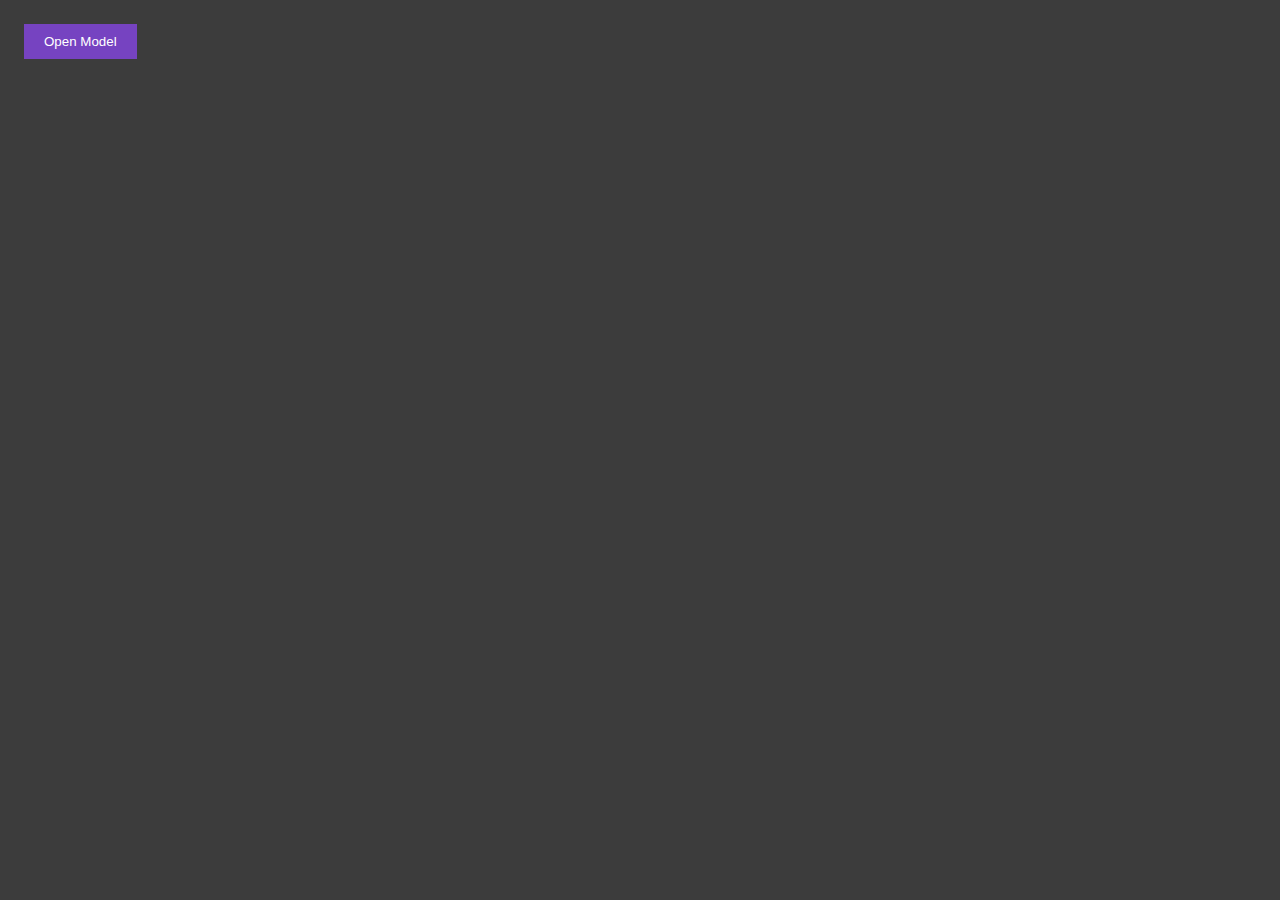
<file: index.html>
<!DOCTYPE html>
<html lang="en">
  <head>
    <meta charset="UTF-8" />
    <meta name="viewport" content="width=device-width, initial-scale=1.0" />
    <title>Document</title>
    <link rel="stylesheet" href="style.css" />
    <!-- <script src="https://cdn.tailwindcss.com"></script> -->
    <style>
      .abc {
        background-color: #3f76e5;
        color: white;
      }
      .pqr {
        background-color: #7643c1;
        color: white;
      }

      .btn {
        padding: 10px 20px;
        border: none;
        background-color: #7643c1;
        color: white;
        cursor: pointer;
        margin: 1rem;
      }

      .container {
        height: 200px;
        width: 200px;
        margin: 3rem;
        border-radius: 0.4rem;
        background-color: #aab6cf;
        transition: all 0.5s linear;
        cursor: pointer;
      }

      #content {
        display: block;
      }

      .formContianer form {
        display: flex;
        justify-content: center;
        align-items: center;
        flex-direction: column;
      }

      form input {
        padding: 0.8rem;
        margin-bottom: 2rem;
      }

      /* .card{
    height: 200px;
    width: 200px;
    background-color: #3f76e5;
    margin: 1rem;
    cursor: pointer;
    transition: all 0.5s linear;
} */

      button {
        padding: 10px 20px;
        border: none;
        background-color: #7643c1;
        color: white;
        cursor: pointer;
        margin: 1rem;
      }
    </style>
  </head>

  <body class="darkMode">
    <!-- Dom questions  -->
    <!--    Q.2 
    <ul class="menu">
    <li>Mango</li>
    <li>Orange</li>
    <li>Apple</li>
</ul> -->

    <!-- Q.3 -->
    <!-- <h1>HITESH SIR</h1>
<h1>abc</h1>
<h1>jnngkjng</h1> -->

    <!-- Q.4 -->
    <!-- <div class="card"></div> -->

    <!-- Q.5 -->
    <!-- <button>Click me</button>
     <button>Click me</button>
     <button>Click me</button>
     <button>Click me</button>
     <button>Click me</button> -->

    <!-- Q.6 -->
    <!-- <p class="description">I am initial</p> -->

    <!-- Q.7 -->
    <!-- <p id="para">I am initial</p> -->

    <!-- Q.8 -->
    <!-- <button id="btn">Click me</button> -->

    <!-- Q.9 -->
    <!-- <p>The final price is <span class="price">₹800</span></p> -->

    <!-- Q.10 -->
    <!-- <h2>I am initial</h2>
<h2>I am initial</h2>
<h2>I am initial</h2>
<h2>I am initial</h2>
<h2>I am initial</h2>
<h2>I am initial</h2> -->

    <!-- Q.11 -->
    <!-- <div id="content">
    <p>I am initial</p>
 </div> -->

    <!-- Q.12 -->
    <!-- <div id="container"> -->

    <!-- Q.13 -->
    <!-- <p class="info">
        This is the inital text.
     </p> -->

    <!-- Q.14 -->
    <!-- <div id="main"></div> -->

    <!-- Q.15  -->
    <!-- <div id="container"></div> -->

    <!-- Q.16 -->
    <!-- <div class="box"></div> -->

    <!-- Q.17 -->
    <!-- <p id="para">Hello Duniya!</p> -->

    <!-- Q.18 -->
    <!-- <h1>Hello 😁</h1>
     <h1>Hello 😁</h1>
     <h1>Hello 😁</h1>
     <h1>Hello 😁</h1> -->

    <!-- Q.19 -->
    <!-- <p class="para">Hi, I am here !</p> -->

    <!-- Q.20 -->
    <!-- <p class="ele">I am toggleing.</p>
       <button>Toogle</button> -->

    <!-- Q.21 -->
    <!-- <button id="btn">Click me </button> -->

    <!-- Q.22 -->
    <!-- <div class="hoverable" style="height: 200px; width: 200px; background-color: magenta; border-radius: 0.5rem; margin: 2rem;"></div> -->

    <!-- Q.23 -->
    <!-- <form id="singup">
        <input type="email">
        <input type="text" 
        placeholder="Enter your password">

        <button >submit</button>
       </form> -->

    <!-- Q.24 -->
    <!-- check txt  -->

    <!-- Q.25 -->
    <!-- <span>Change all buttons backgroundColor</span>
       <button id="change">Click me !</button>


       <div class="container" style="display: flex; flex-wrap: wrap; flex-direction: column; width: 350px;">
        <button>Change</button>
        <button>Change</button>
        <button>Change</button>
        <button>Change</button>
       </div> -->

    <!-- Q.26 -->
    <!-- <p>I will be have highlight class</p> -->
    <!-- <p>I will be have highlight class</p> -->
    <!-- <p>I will be have highlight class</p> -->
    <!-- <p>I will be have highlight class</p> -->
    <!-- <p>I will be have highlight class</p> -->

    <!-- Q.27 -->
    <!-- <button>Click me</button>
     <p>Hi there ! I am having <i>toggling</i> with active class.</p> -->

    <!-- Q.28 -->
    <!-- <div class="hidden container" id="popup"></div> -->

    <!-- Q.29 -->
    <!-- <ul>
        <li>orange</li>
        <li>apple</li>
        <li>lichi</li>
     </ul> -->

    <!-- Q.30  -->
    <!-- <button id="submit" class="disable">Submit</button> -->

    <!-- Q.31 -->
    <!-- <div class="hero" style="height: 200px; width: 200px; background-color: magenta; margin: 4rem;
       border-radius: 0.5rem;"></div> -->

    <!-- Q.32 -->
    <!-- <div class="hero" style="height: 200px; width: 200px; background-color: magenta; margin: 4rem;
       border-radius: 0.5rem;"></div> -->

    <!-- Q.33 -->
    <!-- <ol class="orderLists">
    <li>apple</li>
    <li>banana</li>
    <li>orange</li>
    <li>mango</li>
    <li>grapes</li>
   </ol> -->

    <!-- Q.34  -->
    <!-- <h1>
      I am first h1. I have the <strong><i>header-main</i></strong
      > id
    </h1>
    <h1>I am first h2</h1>
    <h1>I am first h3</h1>
    <h1>I am first h4</h1> -->

    <!-- Q.35 -->
    <!-- <div class="removable" id="random" style="height: 200px; width: 200px; background-color: magenta; margin: 4rem; border-radius: 0.4rem;"></div> -->

    <!-- Q.36 -->
    <!-- <img
      src=""
      alt=""
      style="
        height: 150px;
        width: 150px;
        border-radius: 0.4rem;
        object-fit: cover;
      "
    /> -->

    <!-- Q.37 -->
    <!-- <button class="enable-button" disabled="true">Explore</button> -->

    <!-- Q.38 -->
    <!-- <div class="profile" ></div> -->

    <!-- Q.39 -->
    <!-- <a href="https://www.google.com" style="color: white;" >Go Search</a> -->

    <!-- Q.40 -->
    <!-- <form id="registration">
      <input type="email" placeholder="Enter your email" required />
      <input type="password" placeholder="Enter your password" required />
    </form> -->

    <!-- Q.41 -->
    <!-- <p>Toggle class <i>active</i></p>
     <button class="toggle">Toggle</button>
    <div class="container" style="width: 250px">
      <button>Change</button>
      <button>Change</button>
      <button>Change</button>
      <button>Change</button>
      <button>Change</button>
      <button>Change</button>
    </div> -->

    <!-- Q.42 -->
    <!-- <div class="container" id="container"></div> -->

    <!-- Q.43 -->
    <!-- <ul class="unorderlist">
      <li>Mango</li>
      <li>Banana</li>
      <li>Orange</li>
      <li>Licchi</li>
    </ul> -->

    <!-- Q.44  -->
    <!-- <div class="container"></div> -->

    <!-- Q.45  -->
    <!-- <img src="./image.jpg" style="height: 200px; width: 250px; border-radius: 0.4rem;" alt="image.jpg"> -->

    <!-- Q.46 -->
    <!-- <ul>
      <li>Code</li>
     </ul> -->

    <!-- Q.47 -->
    <!-- <label for="email">Email</label>
<input type="text" placeholder="Enter email"> -->

    <!-- Q.48 -->
     <button>Open Model</button>

    <!-- Q. 49 -->
    <!-- <button>Dark</button> -->

    <!-- Q.50 -->
    <!-- <label for="selection">Select Payment Method</label>
    <select id="selection">
      <option value="creditCard">Credit Card</option>
      <option value="debitCard">Debit Card</option>
      <option value="netBanking">Net Banking</option>
    </select> -->
  </body>
  <script src="index.js"></script>
</html>
</file>
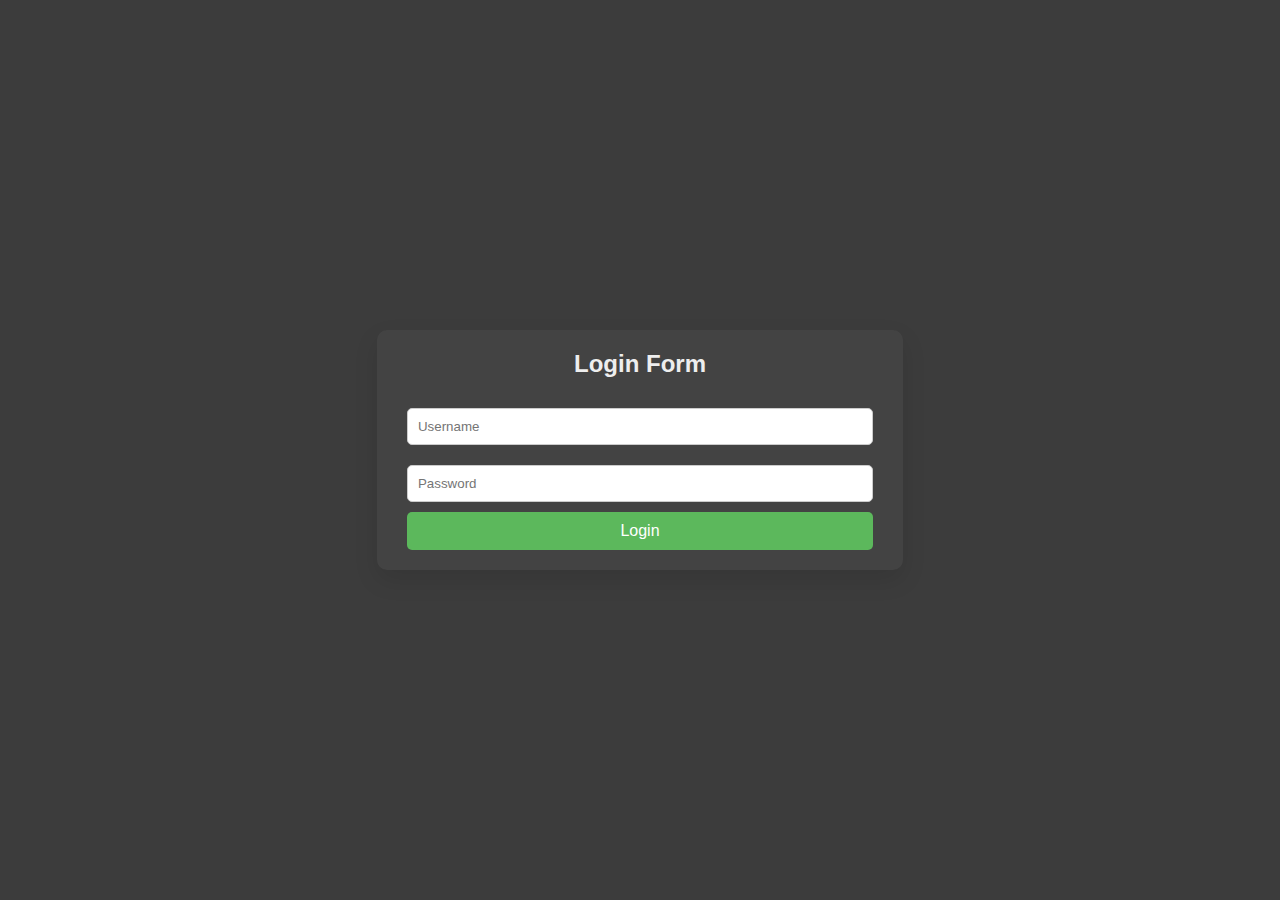
<file: Dom3/index.html>
<!DOCTYPE html>
<html lang="en">
  <head>
    <meta charset="UTF-8" />
    <meta name="viewport" content="width=device-width, initial-scale=1.0" />
    <title>Document</title>
    <link rel="stylesheet" href="style.css" />
  </head>
  <body>
    <div class="wrapper">
      <h2>Login Form</h2>
      <form id="loginForm">
        <input type="text" id="username" placeholder="Username" required />
        <input type="password" id="password" placeholder="Password" required />
        <button type="submit">Login</button>
      </form>
    </div>

    <script src="script.js"></script>
  </body>
</html>
</file>
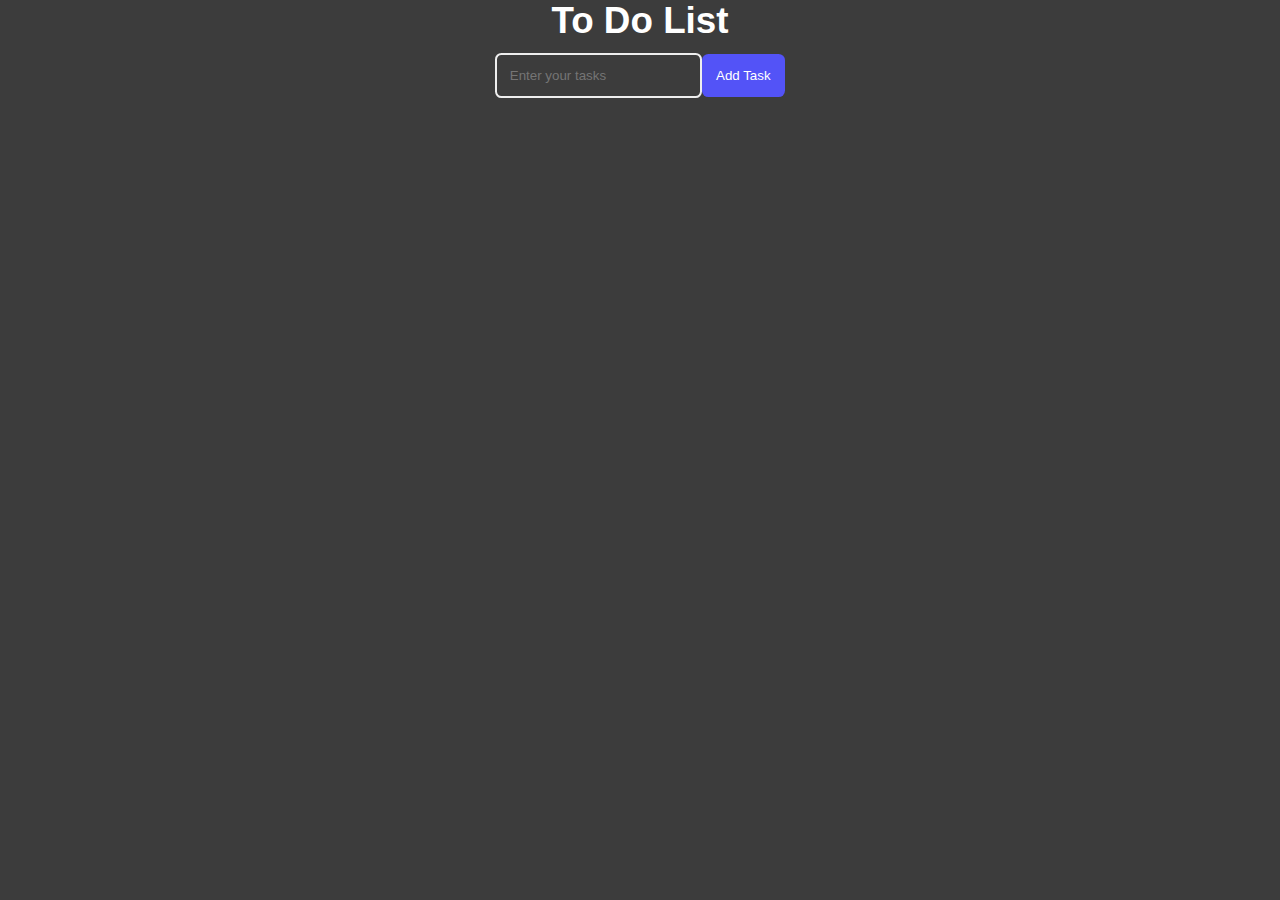
<file: Practice-Dom-Hard/index.html>
<!DOCTYPE html>
<html lang="en">
  <head>
    <meta charset="UTF-8" />
    <meta name="viewport" content="width=device-width, initial-scale=1.0" />
    <title>Document</title>
    <link rel="stylesheet" href="style.css" />
  </head>
  <body>
    <div class="wrapper">
      <h2>To Do List</h2>

      <div class="todoContainer">
        <input type="text" placeholder="Enter your tasks" />
        <button class="add-btn">Add Task</button>
      </div>
      <ul class="tasksContainer">
       
      </ul>
    </div>

    <script src="script.js"></script>
  </body>
</html>
</file>
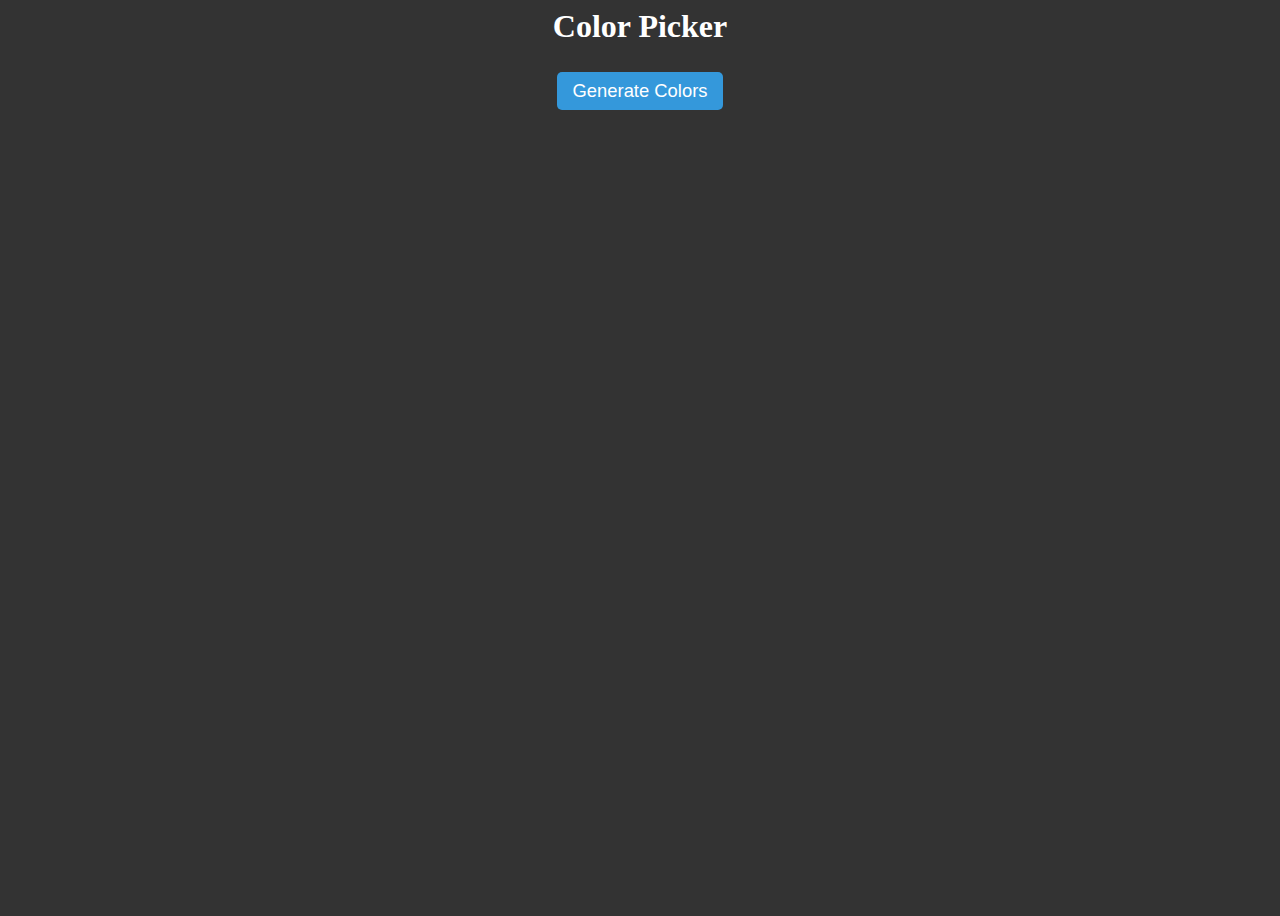
<file: Dom3/ColorPicker.html>
<!DOCTYPE html>
<html lang="en">
  <head>
    <meta charset="UTF-8" />
    <meta name="viewport" content="width=device-width, initial-scale=1.0" />
    <title>Color Picker</title>
    <style>
      body {
        background-color: #333;
        color: white;
        font-family: Arial, sans-serif;
      }
      .wrapper {
        height: 100vh;
        width: 100%;
      }

      h2 {
        text-align: center;
        color: white;
        margin-top: 0.5rem;
        font-size: 2rem;
        font-family: cursive;
      }

      .genterate-btn {
        display: flex;
        justify-content: center;
        align-items: center;
        margin-top: 1rem;
      }

      .genterate-btn button {
        padding: 0.5rem 1rem;
        background-color: #3498db;
        color: white;
        border: none;
        border-radius: 5px;
        cursor: pointer;
        font-size: 1.15rem;
        transition: background-color 0.3s ease;
      }

      .genterate-btn button:hover {
        background-color: #2980b9;
        cursor: pointer;
      }

      .colorContainer {
        display: flex;
        justify-content: space-around;
        align-items: center;
        flex-wrap: wrap;
        padding: 1rem;
        width: 90%;
        margin: 0 auto;
        margin-top: 1rem;
      }

      .coloritem {
        height: 250px;
        width: 250px;
        border-radius: 0.4rem;
        margin: 0.5rem;
        display: flex;
        justify-content: center;
        align-items: center;
        flex-direction: column;
      }

      .coloritem p {
        color: white;
        text-align: center;
        font-size: 1.3rem;
        font-family: Arial, Helvetica, sans-serif;
        display: flex;
        justify-content: space-between;
        align-items: center;
        border: 2px solid black;
        width: 80%;
        margin: 0 auto;
        margin-top: 1.5rem;
        background-color: rgba(0, 0, 0, 0.3);
        border-radius: 0.5rem;
        padding: 0.4rem;
        overflow: hidden;
      }

      .btnCopyContainer {
        display: flex;
        justify-content: center;
        align-items: center;
        width: 100%;
      }

      .btn-copy {
        padding: 10px 20px;
        border-radius: 25px;
        cursor: pointer;
        font-size: 1.15rem;
        transition: color 0.3s ease;
        margin-top: 1.2rem;
      }
    </style>
  </head>
  <body>
    <div class="wrapper">
      <h2>Color Picker</h2>
      <div class="genterate-btn">
        <button>Generate Colors</button>
      </div>

      <div class="colorContainer"></div>
    </div>

    <script>
      const generateBtn = document.querySelector(".genterate-btn");

      const colorContainer = document.querySelector(".colorContainer");

      const generateColor = () => {
        return `rgb(${Math.round(Math.random() * 255)}, ${Math.round(
          Math.random() * 255
        )}, ${Math.round(Math.random() * 255)})`;
      };

      generateBtn.addEventListener("click", () => {
        for (let i = 1; i <= 8; i++) {
          const coloritem = document.createElement("div");
          coloritem.classList.add("coloritem");
          coloritem.style.backgroundColor = generateColor();

          const para = document.createElement("p");
          para.textContent = generateColor();
          coloritem.appendChild(para);

          const btnCopyContainer = document.createElement("div");

          const copyBtn = document.createElement("button");
          copyBtn.textContent = "Copy";
          copyBtn.classList.add("btn-copy");
          copyBtn.addEventListener("click", () => {
            navigator.clipboard.writeText(para.textContent);
            alert("Color copied to clipboard!");
          });
          btnCopyContainer.appendChild(copyBtn);
          coloritem.appendChild(btnCopyContainer);

          colorContainer.appendChild(coloritem);
        }
      });
    </script>
  </body>
</html>
</file>
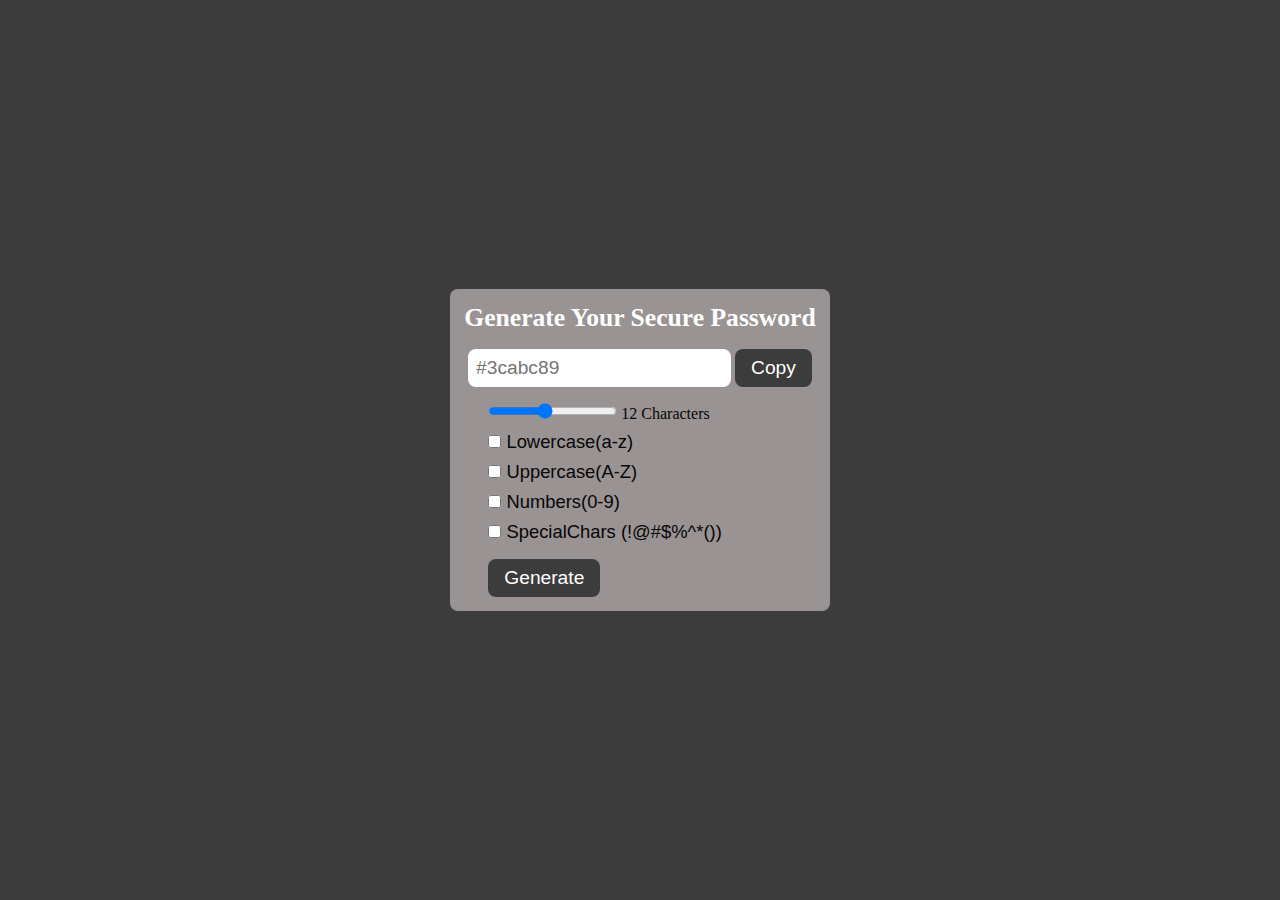
<file: Dom3/PasswordDesire.html>
<!DOCTYPE html>
<html lang="en">
  <head>
    <meta charset="UTF-8" />
    <meta name="viewport" content="width=device-width, initial-scale=1.0" />
    <title>Generate Your Secure Password</title>
    <style>
      * {
        margin: 0;
        padding: 0;
        box-sizing: border-box;
      }

      html,
      body {
        height: 100%;
        width: 100%;
      }

      .wrapper {
        display: flex;
        justify-content: center;
        align-items: center;
        height: 100vh;
        width: 100%;
        background-color: #3c3c3c;
        color: #080606;
      }

      .passwordContainer {
        background-color: #9a9393;
        padding: 0.9rem;
        border-radius: 0.5rem;
      }

      h2 {
        color: white;
        font-size: 1.6rem;
        font-family: cursive;
        margin-bottom: 0.5rem;
      }

      .passwordDisplay {
        display: flex;
        flex-direction: column;
        justify-content: center;
        align-items: center;
      }

      #password {
        padding: 0.5rem;
        font-size: 1.2rem;
        border: none;
        outline: none;
        border-radius: 0.5rem;
        margin-top: 0.5rem;
        color: #3c3c3c;
      }

      #copyPassBtn,
      .generatePasswordBTN {
        padding: 0.5rem 1rem;
        background-color: #3c3c3c;
        color: white;
        border: none;
        border-radius: 0.5rem;
        cursor: pointer;
        font-size: 1.2rem;
        margin-top: 0.5rem;
        transition: background-color 0.3s ease;
      }

      #copyPassBtn:hover,
      .generatePasswordBTN:hover {
        background-color: #292828;
        cursor: pointer;
      }

      .options {
        padding-left: 1.5rem;
        padding-top: 1rem;
      }

      .option {
        margin-bottom: 0.5rem;
        display: flex;
        align-items: center;
      }

      label {
        font-family: Arial, Helvetica, sans-serif;
        font-size: 1.15rem;
      }

      .rangeComponenet {
        margin-bottom: 0.5rem;
      }
    </style>
  </head>
  <body>
    <div class="wrapper">
      <div class="passwordContainer">
        <div class="passwordDisplay">
          <h2>Generate Your Secure Password</h2>
          <div>
            <input type="text" placeholder="#3cabc89" id="password" readonly />
            <button id="copyPassBtn">Copy</button>
          </div>
        </div>

        <!-- options -->
        <div class="options">
          <div class="rangeComponenet">
            <input type="range" id="range" min="6" max="20" value="12" />
            <span id="rangeValue">12 </span> Characters
          </div>

          <div class="option">
            <label for="lowerCase">
              <input type="checkbox" id="lowerCase" /> Lowercase(a-z)
            </label>
          </div>

          <div class="option">
            <label for="upperCase">
              <input type="checkbox" id="upperCase" /> Uppercase(A-Z)
            </label>
          </div>

          <div class="option">
            <label for="numbers">
              <input type="checkbox" id="numbers" /> Numbers(0-9)
            </label>
          </div>

          <div class="option">
            <label for="specialChars">
              <input type="checkbox" id="specialChars" /> SpecialChars
              (!@#$%^*())
            </label>
          </div>

          <button class="generatePasswordBTN">Generate</button>
        </div>
      </div>
    </div>

    <script>
      let range = document.querySelector("#range");
      let rangeValue = document.querySelector("#rangeValue");
      let generatePasswordBTN = document.querySelector(".generatePasswordBTN");

      range.addEventListener("input", () => {
        rangeValue.textContent = `${range.value}`;
      });

      const generatePassword = () => {
        let upperCase = document.querySelector("#upperCase").checked;

        let lowerCase = document.querySelector("#lowerCase").checked;

        let numbers = document.querySelector("#numbers").checked;

        let specialChars = document.querySelector("#specialChars").checked;

        let chars = "";
        if (upperCase) {
          chars += "ABCDEFGHIJKLMNOPQRSTUVWXYZ";
        }

        if (lowerCase) {
          chars += "abcdefghijklmnopqrstuvwxyz";
        }
        if (specialChars) {
          chars += "!@#$%^&*()";
        }
        if (numbers) {
          chars += "0123456789";
        }

        if (!chars) {
          alert("Please select one option");
          return;
        }

        //   finalPassword
        let finalPassword = "";

        for (let i = 0; i < range.value; i++) {
          const randomIndex = Math.floor(Math.random() * chars.length);
          finalPassword += chars[randomIndex];
        }

        document.querySelector("#password").value = finalPassword;
      };

      generatePasswordBTN.addEventListener("click", generatePassword);

      const copyBtn = document.querySelector("#copyPassBtn");

      copyBtn.addEventListener("click", () => {
        const copyPass = document.querySelector("#password");

        if (!copyPass.value) {
          alert("Password not found");
          return;
        } else {
          copyPass.select();
          navigator.clipboard.writeText(copyPass.value);
        }
      });
    </script>
  </body>
</html>
</file>
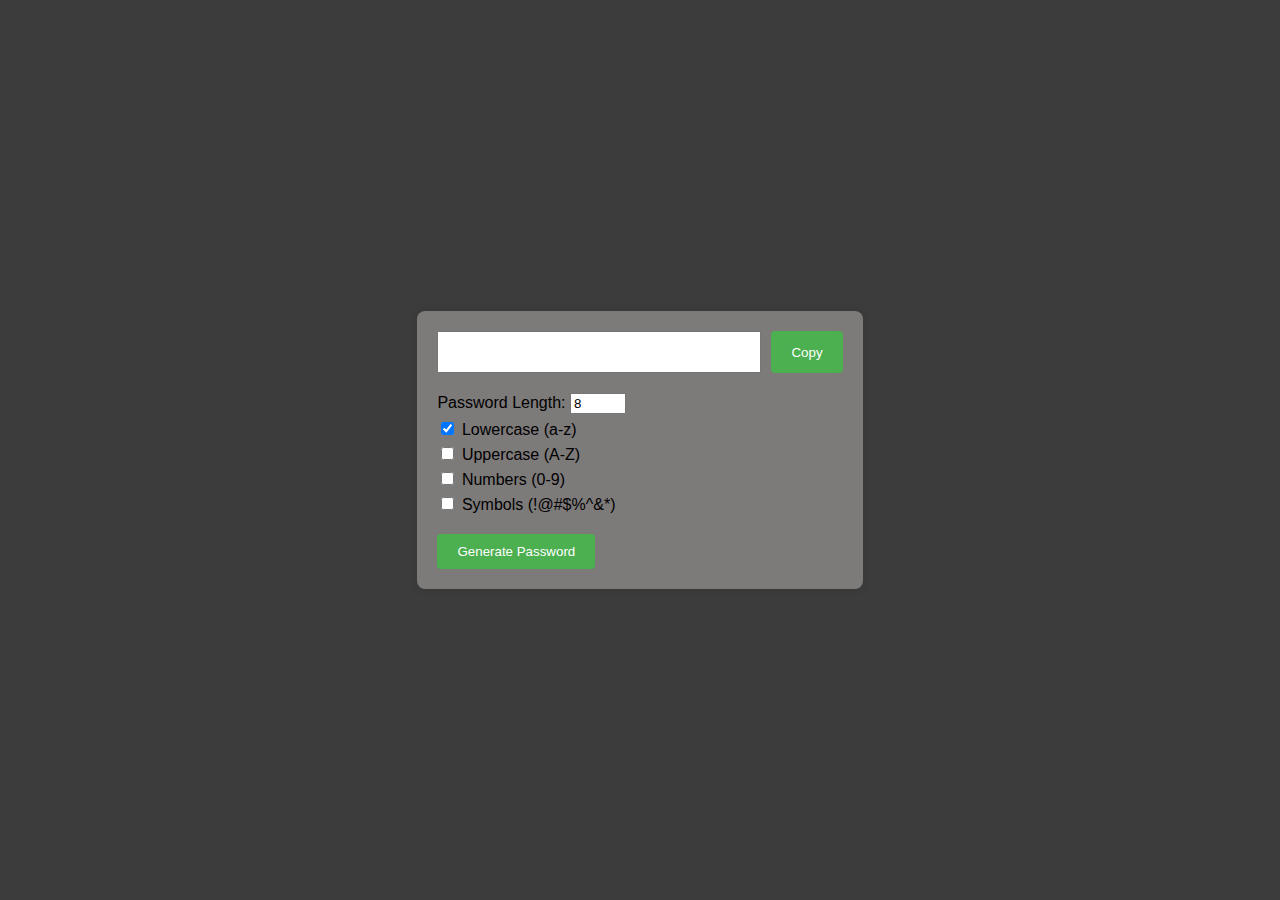
<file: Dom3/PasswordGenerator.html>
<!DOCTYPE html>
<html lang="en">
  <head>
    <meta charset="UTF-8" />
    <meta name="viewport" content="width=device-width, initial-scale=1.0" />
    <title>Password Generator</title>
    <style>
      body {
        font-family: Arial, sans-serif;
        display: flex;
        justify-content: center;
        align-items: center;
        height: 100vh;
        margin: 0;
        background-color: #f0f0f0;
        background-color: #3c3c3c;
      }

      .container {
        background-color: #7d7a7a;
        padding: 20px;
        border-radius: 8px;
        box-shadow: 0 0 10px rgba(0, 0, 0, 0.1);
      }

      .password-display {
        display: flex;
        margin-bottom: 20px;
      }

      #password {
        width: 300px;
        padding: 10px;
        font-size: 16px;
        margin-right: 10px;
      }

      .options {
        margin-bottom: 20px;
      }

      .option {
        margin: 5px 0;
      }

      button {
        padding: 10px 20px;
        background-color: #4caf50;
        color: white;
        border: none;
        border-radius: 4px;
        cursor: pointer;
      }

      button:hover {
        background-color: #45a049;
      }
    </style>
  </head>
  <body>
    <div class="container">
      <div class="password-display">
        <input type="text" id="password" readonly />
        <button onclick="copyPassword()">Copy</button>
      </div>

      <div class="options">
        <div class="option">
          <label>
            Password Length:
            <input type="number" id="length" min="4" max="20" value="8" />
          </label>
        </div>
        <div class="option">
          <label>
            <input type="checkbox" id="lowercase" checked /> Lowercase (a-z)
          </label>
        </div>
        <div class="option">
          <label>
            <input type="checkbox" id="uppercase" /> Uppercase (A-Z)
          </label>
        </div>
        <div class="option">
          <label> <input type="checkbox" id="numbers" /> Numbers (0-9) </label>
        </div>
        <div class="option">
          <label>
            <input type="checkbox" id="symbols" /> Symbols (!@#$%^&*)
          </label>
        </div>
      </div>
      <button onclick="generatePassword()">Generate Password</button>
    </div>

    <script>
      function generatePassword() {
        const length = document.getElementById("length").value;
        const lowercase = document.getElementById("lowercase").checked;
        const uppercase = document.getElementById("uppercase").checked;
        const numbers = document.getElementById("numbers").checked;
        const symbols = document.getElementById("symbols").checked;

        let chars = "";
        if (lowercase) chars += "abcdefghijklmnopqrstuvwxyz";
        if (uppercase) chars += "ABCDEFGHIJKLMNOPQRSTUVWXYZ";
        if (numbers) chars += "0123456789";
        if (symbols) chars += "!@#$%^&*";

        if (!chars) {
          alert("Please select at least one character type!");
          return;
        }

        let password = "";
        for (let i = 0; i < length; i++) {
          const randomIndex = Math.floor(Math.random() * chars.length);
          password += chars[randomIndex];
        }

        document.getElementById("password").value = password;
      }

      function copyPassword() {
        const passwordField = document.getElementById("password");
        passwordField.select();
        document.execCommand("copy");
        alert("Password copied to clipboard!");
      }
    </script>
  </body>
</html>
</file>
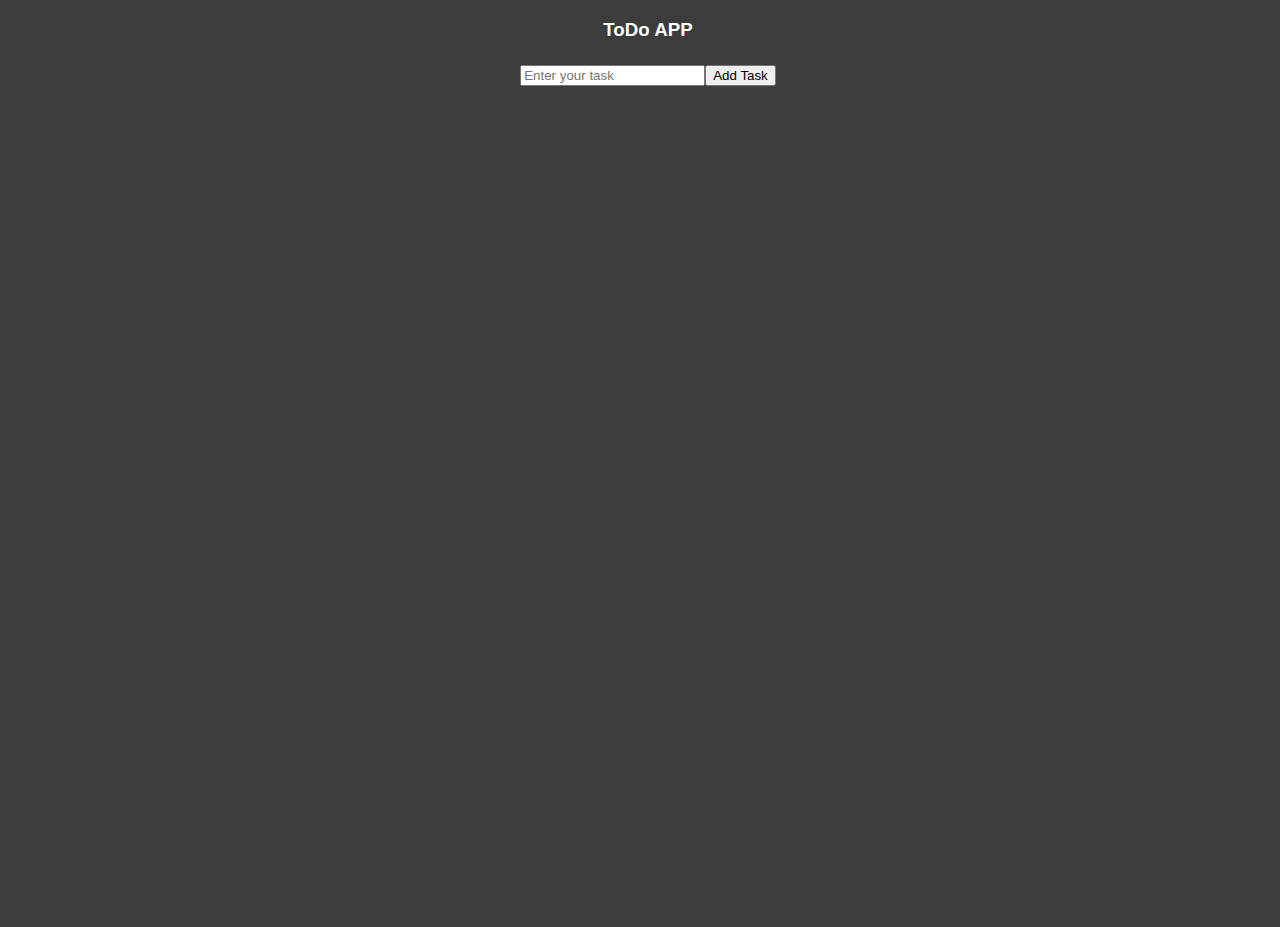
<file: Dom3/Todo.html>
<!DOCTYPE html>
<html lang="en">
  <head>
    <meta charset="UTF-8" />
    <meta name="viewport" content="width=device-width, initial-scale=1.0" />
    <title>Todo</title>
    <style>
      body {
        height: 100vh;
        width: 100%;
        background-color: #3c3c3c;
      }
      h3 {
        color: white;
        text-align: center;
        font-family: Arial, Helvetica, sans-serif;
      }

      .tasktab {
        display: flex;
        justify-content: center;
        align-items: center;
        margin-top: 1.5rem;
      }

      #taskList {
        display: flex;
        flex-wrap: wrap;
        flex-direction: column;
        justify-content: center;
        align-items: center;
        margin-top: 2rem;
      }

      .completed {
        text-decoration: line-through;
        background: gray;
      }

      li {
        margin: 1rem;
        padding: 1rem;
        border: 1px solid #ccc;
        border-radius: 5px;
        width: 20rem;
        display: flex;
        justify-content: space-between;
        align-items: center;
        transition: background-color 0.3s ease-in-out;
      }
    </style>
  </head>
  <body>
    <div class="wrapper">
      <h3>ToDo APP</h3>

      <div class="tasktab">
        <input type="text" placeholder="Enter your task" id="taskInput" />
        <button id="addBtn">Add Task</button>
      </div>

      <ul id="taskList"></ul>
    </div>

    <script>
      // Todo
      const taskInput = document.querySelector("#taskInput");
      const addBtn = document.querySelector("#addBtn");
      const idGenerate = Math.round(Math.random() * 100);

      addBtn.addEventListener("click", () => {
        const taskText = taskInput.value;

        if (taskText.trim() === "") {
          alert("Please enter a task");
          return;
        }

        const li = document.createElement("li");
        li.textContent = taskText;
        const deleteBtn = document.createElement("button");
        deleteBtn.textContent = "Delete";
        deleteBtn.addEventListener("click", () => {
          li.remove();
        });

        li.appendChild(deleteBtn);

        document.querySelector("#taskList").appendChild(li);

        taskInput.value = "";

        const checkbox = document.createElement("input");
        checkbox.type = "checkbox";
        checkbox.addEventListener("change", () => {
          li.classList.toggle("completed");
        });

        li.appendChild(checkbox);
      });
    </script>
  </body>
</html>
</file>
<file: style.css>
.box {
  width: 100px;
  height: 100px;
  background-color: #ececec;
}

.para {
  display: hidden;
}

body {
  font-family: Arial, Helvetica, sans-serif;
  color: #ececec;
}

.darkMode {
  background-color: #3c3c3c;
  color: #ececec;
}

.lighMode {
  background-color: #ececec;
  color: #3c3c3c;
}


.popup{
  position: fixed;
  top:50%;
  left:50%;
  transform: translate(-50%, -50%);
  background-color: #c1b5b5;
  border-radius: 0.4rem;
  color: black;
  padding: 0.3rem;
  width: 300px;
  display: flex;
  justify-content: center;
  align-items: center;
  flex-direction: column;
}
</file>
<file: Dom3/style.css>
* {
  margin: 0;
  padding: 0;
  box-sizing: border-box;
}

html,
body {
  height: 100%;
  width: 100%;
  background-color: #3c3c3c;
  color: white;
}

/* Login Form */

 body {
  display: flex;
  justify-content: center;
  align-items: center;
  height: 100vh;
  margin: 0;
  font-family: Arial, sans-serif;
}

.wrapper {
  background: rgba(140, 139, 139, 0.1);
  padding: 20px 30px;
  border-radius: 10px;
  box-shadow: 0 10px 25px rgba(0, 0, 0, 0.1);
  text-align: center;
}

h2 {
  margin-bottom: 20px;
  color: #eee;
}

input[type="text"],
input[type="password"] {
  width: 100%;
  padding: 10px;
  margin: 10px 0;
  border: 1px solid #ccc;
  border-radius: 5px;
  box-sizing: border-box;
}

button {
  width: 100%;
  padding: 10px;
  background: #5cb85c;
  border: none;
  border-radius: 5px;
  color: white;
  font-size: 16px;
  cursor: pointer;
  transition: background-color 0.3s ease;
}

button:hover {
  background-color: #4cae4c;
}


.success{
    position: absolute;
    z-index: 999;
    height: 300px;
    width: 300px;
    background-color: rgba(139, 219, 139, 0.5);
    color: white;
    
} 


 

/* Color Picker */




/* Password Generator */
</file>
<file: Practice-Dom-Hard/style.css>
* {
  margin: 0;
  padding: 0;
  box-sizing: border-box;
}

html,
body {
  height: 100%;
  width: 100%;
  background-color: #3c3c3c;
  color: white;
}

.wrapper {
  height: 100vh;
  width: 100%;
}

h2 {
  font-size: 2.3rem;
  text-align: center;
  font-family: Arial, Helvetica, sans-serif;
}

.todoContainer {
  display: flex;
  justify-content: center;
  align-items: center;
  margin-top: 0.7rem;
}

.todoContainer input {
  padding: 0.8rem;
  background: transparent;
  border: none;
  outline: none;
  border-radius: 0.4rem;
  border: 2px solid #eee;
  color: white;
}

button {
  padding: 0.9rem;
  border-radius: 0.4rem;
  outline: none;
  border: none;
  background-color: rgb(83, 83, 247);
  color: white;
}

.tasksContainer {
  display: flex;
  justify-content: center;
  align-items: center;
  flex-direction: column;
  padding-top: 1rem;
}

li {
  list-style: none;
  margin: 0.4rem;
  padding: 0.7rem;
  border-radius: 0.4rem;
  cursor: pointer;
  border: 2px solid white;
  width: 30%;
  display: flex;
  justify-content: space-around;
  align-items: center;
  background-color: #272727;
  width: 50%;
  font-size: 1.3rem;
  text-transform: capitalize;
  font-family: Arial, Helvetica, sans-serif;
}

.btn-delete {
  background-color: red;
  color: white;
  border: none;
  padding: 0.5rem;
  border-radius: 0.4rem;
  cursor: pointer;
  margin-left: 1rem;
}

.checkbox {
  width: 25px;
  height: 25px;
  /* appearance: none;  */
  border: 2px solid #000;
  border-radius: 4px;
  background-color: white;
  cursor: pointer;
}


.checked{
    background-color: #c6c6c6;
    text-decoration: line-through;
}
</file>
